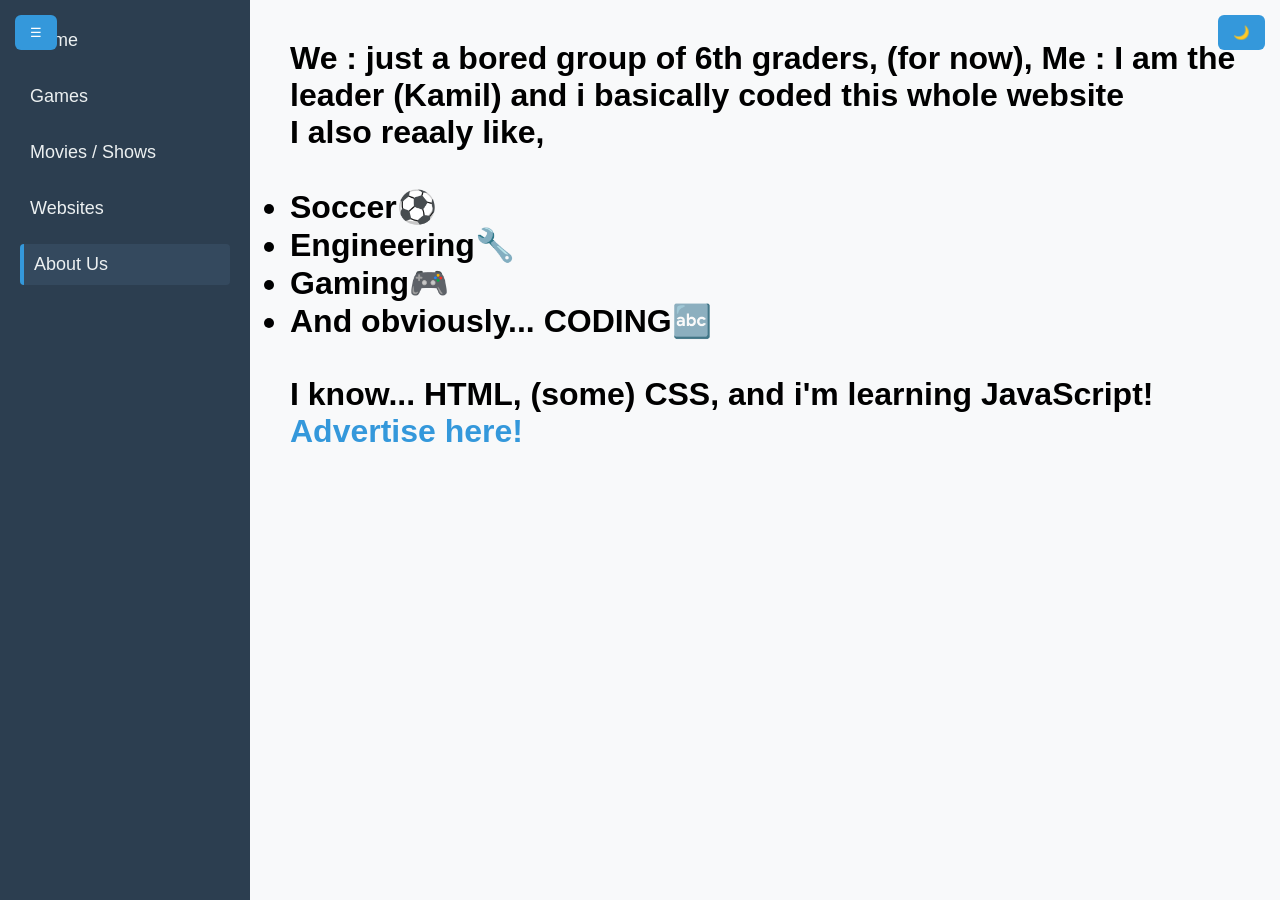
<file: about-us/about-us.html>
<!DOCTYPE html>
<html lang="en">
<head>
    <meta charset="UTF-8">
    <meta name="viewport" content="width=device-width, initial-scale=1.0">
    <title>About Us</title>

    <style>
        * {
            box-sizing: border-box;
            margin: 0;
            padding: 0;
        }

        body {
            font-family: Arial, sans-serif;
            background-color: #f8f9fa;
            transition: background 0.3s, color 0.3s;
        }

        /* SIDEBAR */
        #sidebar {
            width: 250px;
            position: fixed;
            top: 0;
            left: 0;
            height: 100vh;
            background-color: #2c3e50;
            padding: 20px;
            transition: transform 0.3s ease;
        }

        #sidebar.closed {
            transform: translateX(-260px);
        }

        #sidebar ul {
            list-style-type: none;
        }

        #sidebar li {
            margin-bottom: 15px;
        }

        #sidebar a {
            color: #ecf0f1;
            text-decoration: none;
            font-size: 18px;
            display: block;
            padding: 10px;
            border-radius: 4px;
            transition: background 0.3s;
        }

        #sidebar a:hover,
        #sidebar a.active {
            background-color: #34495e;
            border-left: 4px solid #3498db;
        }

        /* MAIN CONTENT */
        #about-us {
            margin-left: 250px;
            padding: 40px;
            width: calc(100% - 250px);
        }

        h1 a {
            color: #3498db;
            text-decoration: none;
        }

        h1 a:hover {
            text-decoration: underline;
        }

        /* TOGGLE BUTTONS */
        #menuToggle, #darkToggle {
            position: fixed;
            top: 15px;
            padding: 10px 15px;
            background: #3498db;
            color: white;
            border: none;
            border-radius: 6px;
            cursor: pointer;
            z-index: 1000;
        }

        #menuToggle {
            left: 15px;
        }

        #darkToggle {
            right: 15px;
        }

        /* DARK MODE */
        body.dark {
            background-color: #1e1e1e;
            color: white;
        }

        body.dark #sidebar {
            background-color: #111;
        }

        body.dark h1 a {
            color: #4aa3ff;
        }
    </style>
</head>

<body>

    <!-- TOGGLE BUTTONS -->
    <button id="menuToggle" onclick="toggleSidebar()">☰</button>
    <button id="darkToggle" onclick="toggleDarkMode()">🌙</button>

    <!-- SIDEBAR -->
    <div id="sidebar">
        <ul>
            <li><a href="/blank-repo-start-from-scratch/index.html">Home</a></li>
            <li><a href="/blank-repo-start-from-scratch/games/games.html">Games</a></li>
            <li><a href="/blank-repo-start-from-scratch/movies-shows/movies-shows.html">Movies / Shows</a></li>
            <li><a href="/blank-repo-start-from-scratch/websites/websites.html">Websites</a></li>
            <li><a class="active" href="/blank-repo-start-from-scratch/about-us/about-us.html">About Us</a></li>
        </ul>
    </div>

    <!-- MAIN CONTENT -->
    <div id="about-us">
      <h1>We : just a bored group of 6th graders, (for now), Me : I am the leader (Kamil) and i basically coded this whole website</h1>
        <h1>I also reaaly like,<br></br>
          <ul>
            <li>Soccer⚽️</li>
            <li>Engineering🔧</li>
            <li>Gaming🎮</li>
            <li>And obviously... CODING🔤</li>
          </ul>
        </h1><br></br>
        <h1>I know... HTML, (some) CSS, and i'm learning JavaScript!
            <a href="/blank-repo-start-from-scratch/about-us/advertise.html">
                Advertise here!
            </a>
        </h1>

    </div>

    <!-- GLOBAL JAVASCRIPT -->
    <script>
        // ---------------- DARK MODE ----------------
        if (localStorage.getItem("darkMode") === "enabled") {
            document.body.classList.add("dark");
        }

        function toggleDarkMode() {
            document.body.classList.toggle("dark");
            localStorage.setItem("darkMode",
                document.body.classList.contains("dark") ? "enabled" : "disabled"
            );
        }

        // ---------------- SIDEBAR TOGGLE ----------------
        function toggleSidebar() {
            const sidebar = document.getElementById("sidebar");
            sidebar.classList.toggle("closed");
            localStorage.setItem("sidebarClosed",
                sidebar.classList.contains("closed")
            );
        }

        // Load saved sidebar state
        window.onload = () => {
            if (localStorage.getItem("sidebarClosed") === "true") {
                document.getElementById("sidebar").classList.add("closed");
            }
        };
    </script>

</body>
</html>
</file>
